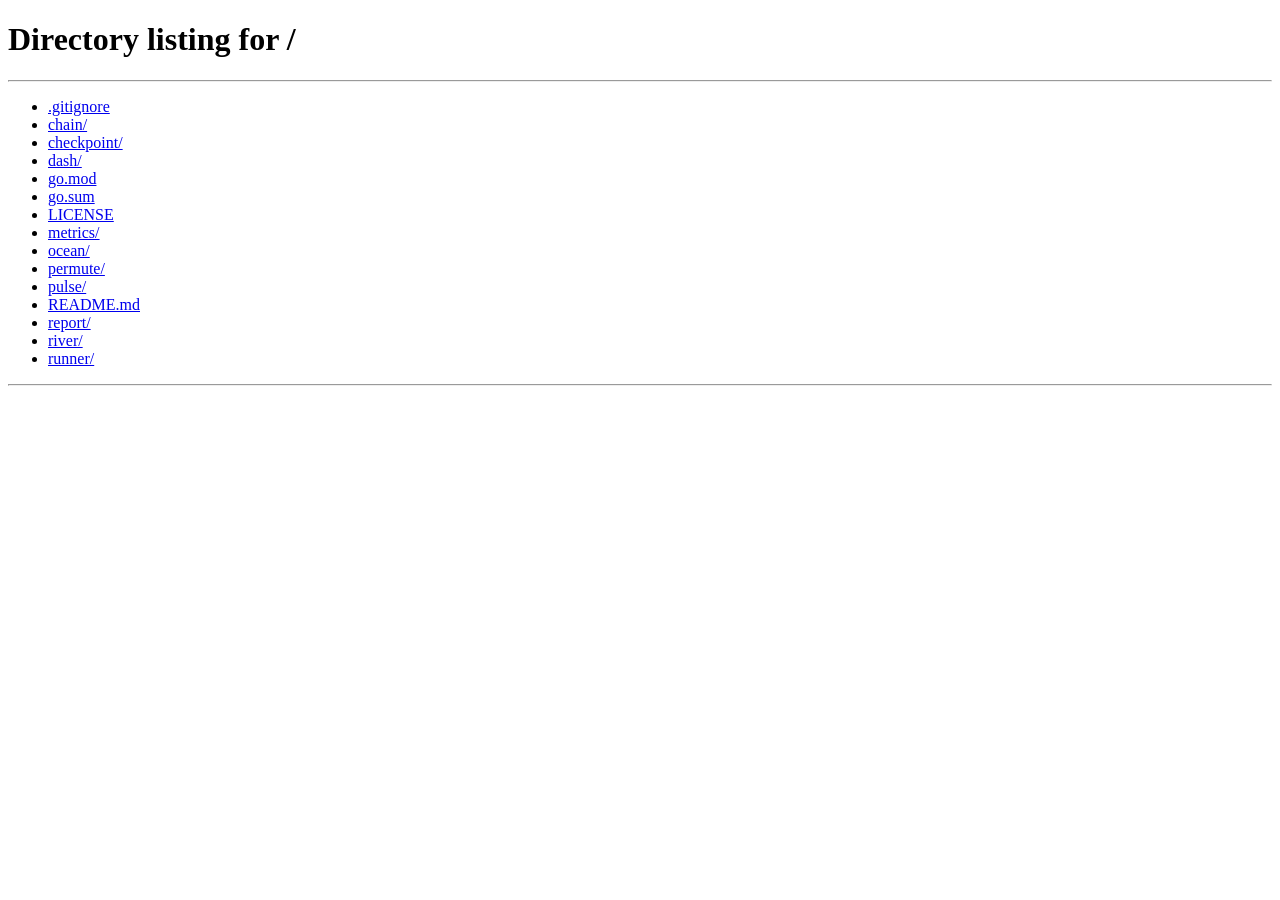
<file: dash/index.html>
<!DOCTYPE html>
<html lang="en">
<head>
<meta charset="utf-8"/>
<meta http-equiv="refresh" content="0;url=/"/>
<title>tide</title>
</head>
<body>
<p><a href="/">tide live dashboard</a></p>
</body>
</html>
</file>
